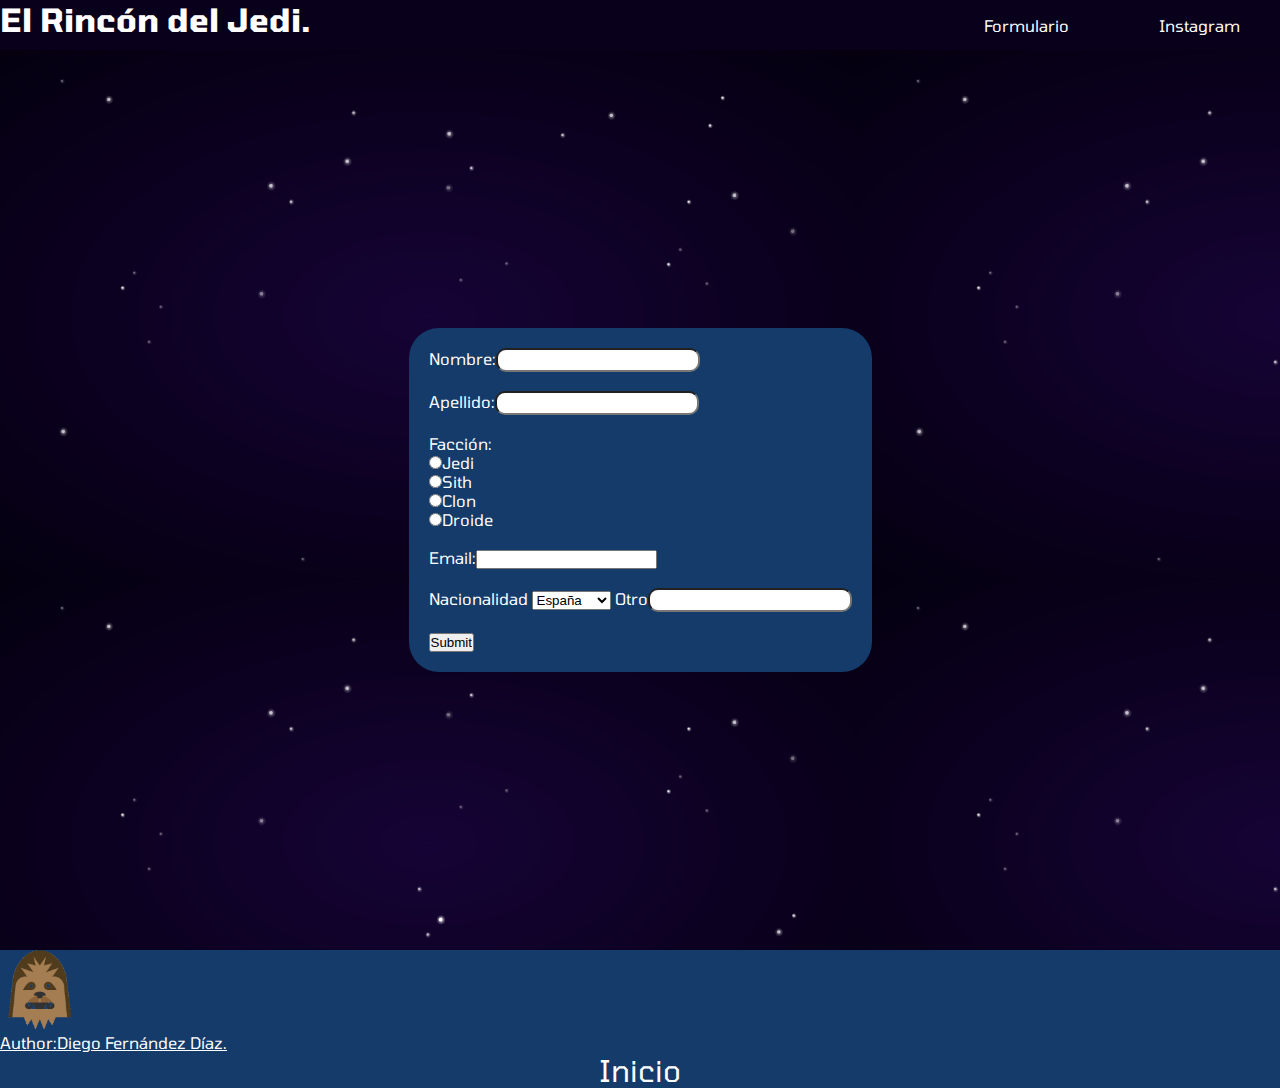
<file: formulario.html>
<!DOCTYPE html>
<html lang="en">

<head>
    <meta charset="UTF-8">
    <meta name="viewport" content="width=device-width, initial-scale=1.0">
    <meta http-equiv="X-UA-Compatible" content="ie=edge">
    <link rel="stylesheet" href="style.css">
    <link rel="shortcut icon" href="chewi.png" type="image/x-icon">
    <title>El Rincón del Jedi</title>
    <link href="https://fonts.googleapis.com/css?family=Tomorrow&display=swap" rel="stylesheet">

<style>
main{
    background-image: url(fondo.png);
    display: flex;
    justify-content: center;
    align-items: center;
height: 100vh;
}
div.main{
    height: fit-content;
    width: fit-content;
    background-color: #143B69;
    display: flex;
    flex-direction: column;
    padding: 20px;
    border-radius: 30px;
    
    margin: 50px;
}

label{
    
    color: white;
    
}
input[type="text"]{
    border-radius: 10px;
    height: 20px;
    width: 200px;
}

input[type=""]{
    border-radius: 10px;
    height: 50px;
    width: 20px;
}

</style>

</head>

<body>
    <header>
        <h1><a href="./index.html">El Rincón del Jedi.</a> </h1>
        <div class="barra">
            <ul>

                <li><a href="./formulario.html">Formulario</a></li>
                <li><a href="https://www.instagram.com/diegoxii/?hl=es">Instagram</a></li>
   
            </ul>
        </div>


    </header>
    <main>
        <div class="main">

            <label for="">Nombre:<input type="text" size="18" id=""></label><br>
            <label for="">Apellido:<input type="text" maxlength="12" name="" id=""></label><br>


            <label for=""><span>Facción:</span></label>
            <label for=""><input type="radio" name="2" id="">Jedi</label>
            <label for=""><input type="radio" name="2" id="">Sith</label>
            <label for=""><input type="radio" name="2" id="">Clon</label>
            <label for=""><input type="radio" name="2" id="">Droide</label>
            <br>
            <label for="">Email:<input type="email" name="" id=""></label><br>
            <label for="">Nacionalidad
                <select name="" id="">

                    <option value="">España</option>
                    <option value="">Inglaterra</option>
                    <option value="">Alemania</option>
                    <option value="">Otro</option>
                </select>
                <label for="">Otro<input type="text"></label><br>
            </label>
            <br>
            <label for=""><input type="submit" name="" id=""></label>
        </div>

    </main>
    <footer>
        <div class="piedepagina">
            <img src="chewi.png" alt="chewi">
            <p>Author:Diego Fernández Díaz.</p>
            <ul>
                <li><a href="./Inicio.html">Inicio</a></li>
            </ul>
        </div>
    </footer>
</body>

</html>
</file>
<file: style.css>
* {
  padding: 0;
  margin: 0;
}

* body {
  font-family: 'Tomorrow', sans-serif;
  overflow-x: hidden;
}

* body header {
  display: -webkit-box;
  display: -ms-flexbox;
  display: flex;
  width: 100vw;
  background-color: #09001B;
  -webkit-box-pack: justify;
      -ms-flex-pack: justify;
          justify-content: space-between;
}

* body header h1 {
  background-color: #09001B;
  color: white;
}

* body header h1 a {
  text-decoration: none;
  color: white;
}

* body header div.barra {
  display: -webkit-box;
  display: -ms-flexbox;
  display: flex;
  width: 20%;
  padding-right: 40px;
  -webkit-box-pack: center;
      -ms-flex-pack: center;
          justify-content: center;
  -webkit-box-align: center;
      -ms-flex-align: center;
          align-items: center;
}

* body header div.barra ul {
  height: 50px;
  width: 100%;
  list-style-type: none;
  display: -webkit-box;
  display: -ms-flexbox;
  display: flex;
  -webkit-box-orient: horizontal;
  -webkit-box-direction: normal;
      -ms-flex-direction: row;
          flex-direction: row;
  -webkit-box-pack: justify;
      -ms-flex-pack: justify;
          justify-content: space-between;
}

* body header div.barra ul li {
  display: -webkit-box;
  display: -ms-flexbox;
  display: flex;
  -webkit-box-pack: center;
      -ms-flex-pack: center;
          justify-content: center;
  -webkit-box-align: center;
      -ms-flex-align: center;
          align-items: center;
}

* body header div.barra ul li a {
  color: white;
  text-decoration: none;
}

* body header div.barra ul li a:hover {
  background-color: grey;
}

* body main {
  background-image: url(./fondo.png) !important;
}

* body main div.primerpost {
  display: -webkit-box;
  display: -ms-flexbox;
  display: flex;
  -webkit-box-pack: center;
      -ms-flex-pack: center;
          justify-content: center;
  color: white;
  -webkit-box-align: center;
      -ms-flex-align: center;
          align-items: center;
  -webkit-box-orient: vertical;
  -webkit-box-direction: normal;
      -ms-flex-direction: column;
          flex-direction: column;
}

* body main div.primerpost p.principio {
  text-align: center;
  -webkit-text-decoration-line: underline;
          text-decoration-line: underline;
  color: white;
}

* body main div.primerpost iframe {
  display: -webkit-box;
  display: -ms-flexbox;
  display: flex;
  -webkit-box-pack: center;
      -ms-flex-pack: center;
          justify-content: center;
  -webkit-box-align: center;
      -ms-flex-align: center;
          align-items: center;
}

* body main div.primerpost p.info {
  padding-top: 50px;
  padding-bottom: 50px;
  text-align: center;
  color: white;
}

* body main div.posts {
  border: white;
  border-style: solid;
  display: -webkit-box;
  display: -ms-flexbox;
  display: flex;
  -webkit-box-pack: justify;
      -ms-flex-pack: justify;
          justify-content: space-between;
  margin-left: 80px;
  margin-bottom: 40px;
  margin-right: 80px;
}

* body main div.posts div.post1 {
  margin-left: 30px;
  margin-right: 30px;
}

* body main div.posts div.post1 h2:hover {
  color: cyan;
}

* body main div.posts img {
  height: 160px;
}

* body main div.posts2 {
  border: white;
  border-style: solid;
  display: -webkit-box;
  display: -ms-flexbox;
  display: flex;
  -webkit-box-pack: justify;
      -ms-flex-pack: justify;
          justify-content: space-between;
  margin-left: 80px;
  margin-bottom: 40px;
  margin-right: 80px;
}

* body main div.posts2 div.post2 {
  margin-left: 30px;
  margin-right: 30px;
}

* body main div.posts2 div.post2 h2:hover {
  color: cyan;
}

* body main div.posts2 img {
  height: 120px;
}

* body main div.posts3 {
  border: white;
  border-style: solid;
  display: -webkit-box;
  display: -ms-flexbox;
  display: flex;
  -webkit-box-pack: justify;
      -ms-flex-pack: justify;
          justify-content: space-between;
  margin-left: 80px;
  margin-bottom: 20px;
  margin-right: 80px;
}

* body main div.posts3 div.post3 {
  margin-left: 30px;
  margin-right: 30px;
}

* body main div.posts3 div.post3 h2:hover {
  color: cyan;
}

* body main div.posts3 img {
  height: 120px;
}

* body footer {
  background-color: #143B69;
}

* body footer div.piedepagina img {
  height: 80px;
}

* body footer div.piedepagina p {
  color: white;
  text-decoration: underline;
  display: -webkit-box;
  display: -ms-flexbox;
  display: flex;
}

* body footer div.piedepagina ul li a {
  display: -webkit-box;
  display: -ms-flexbox;
  display: flex;
  -webkit-box-pack: center;
      -ms-flex-pack: center;
          justify-content: center;
  text-decoration: none;
  color: white;
  font-size: 30px;
}
/*# sourceMappingURL=style.css.map */
</file>
